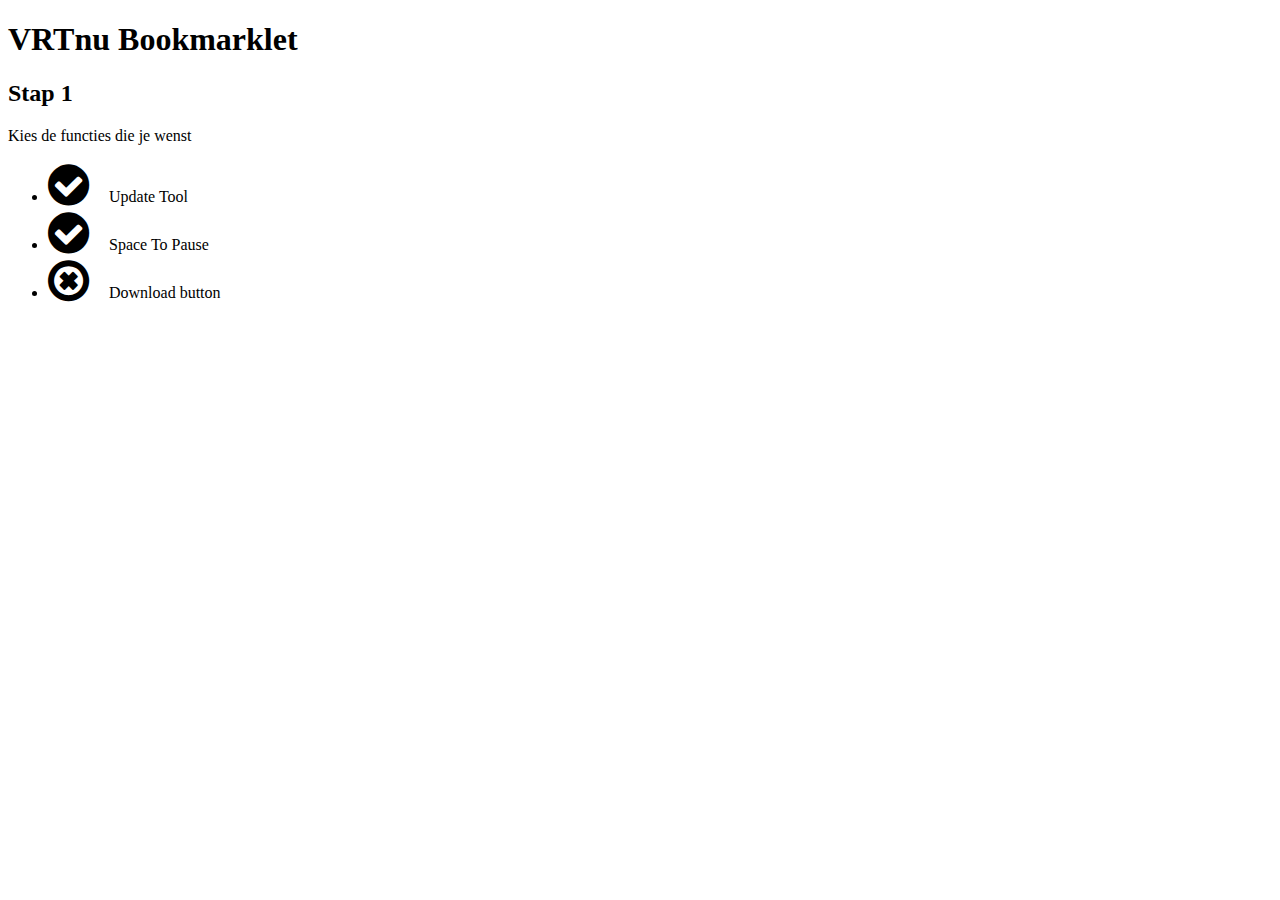
<file: index.html>
<!DOCTYPE html>
<html>
	<head>
		<meta charset="utf-8">
		<title>Bookmarklets</title>
		<link rel="stylesheet" href="https://maxcdn.bootstrapcdn.com/bootstrap/4.0.0-alpha.6/css/bootstrap.min.css" integrity="sha384-rwoIResjU2yc3z8GV/NPeZWAv56rSmLldC3R/AZzGRnGxQQKnKkoFVhFQhNUwEyJ" crossorigin="anonymous">
		<link href="https://maxcdn.bootstrapcdn.com/font-awesome/4.7.0/css/font-awesome.min.css" rel="stylesheet" integrity="sha384-wvfXpqpZZVQGK6TAh5PVlGOfQNHSoD2xbE+QkPxCAFlNEevoEH3Sl0sibVcOQVnN" crossorigin="anonymous">
		<link rel="stylesheet" href="styles.css">
	</head>
	<body>
		<div class="container pt-3">
			<h1>VRTnu Bookmarklet</h1>
			<h2>Stap 1</h2>
			<p>Kies de functies die je wenst</p>
			<div class="row">
				<div class="col-md-4 pr-0">
					<ul class="list-group">
						<li class="option list-group-item list-group-item-action" data-val="0" data-s="true"><i class="fa fa-check-circle text-success h3" aria-hidden="true"></i> Update Tool</li>
						<li class="option list-group-item list-group-item-action" data-val="1" data-s="true"><i class="fa fa-check-circle text-success h3" aria-hidden="true"></i> Space To Pause</li>
						<li class="option list-group-item list-group-item-action" data-val="2" data-s="false"><i class="fa fa-times-circle-o text-muted h3" aria-hidden="true"></i> Download button</li>
					</ul>
				</div>
				<div id="emptyDetails" class="details col-md-8 card border-left-0 rounded-0 hidden-sm-down">
				</div>
				<div data-val="0" class="details col-md-8 card border-left-0 rounded-0 hidden hidden-sm-down bg-faded p-3">
					<p class="h3">Update Tool</p>
					<p>Deze optie laat je weten wanneer er een nieuwe versie uitkomt</p>
				</div>
				<div data-val="1" class="details col-md-8 card border-left-0 rounded-0 hidden hidden-sm-down bg-faded p-3">
					<p class="h3">Space To Pause</p>
					<p>Laat je pauseren en hervatten met een druk op de spatiebalk</p>
				</div>
				<div data-val="2" class="details col-md-8 card border-left-0 rounded-0 hidden hidden-sm-down bg-faded p-3">
					<p class="h3">Download Button</p>
					<p>Geeft een downloadknop weer waarmee je de video eenvoudig kan downloaden</p>
				</div>
			</div>
		</div>

		<script src="https://code.jquery.com/jquery-3.1.1.slim.min.js" integrity="sha384-A7FZj7v+d/sdmMqp/nOQwliLvUsJfDHW+k9Omg/a/EheAdgtzNs3hpfag6Ed950n" crossorigin="anonymous"></script>
		<script src="https://npmcdn.com/tether@1.2.4/dist/js/tether.min.js"></script>
		<script src="https://maxcdn.bootstrapcdn.com/bootstrap/4.0.0-alpha.6/js/bootstrap.min.js" integrity="sha384-vBWWzlZJ8ea9aCX4pEW3rVHjgjt7zpkNpZk+02D9phzyeVkE+jo0ieGizqPLForn" crossorigin="anonymous"></script>
		<script src="scripts.js"></script>
	</body>
</html>
</file>
<file: styles.css>
.list-group-item:first-child,
.list-group-item:last-child {
    border-radius: 0;
}
.fa {
    font-size: 3rem;
    margin: 0 1rem 0 0;
}
.list-group-item-action:hover {
    border-right: 0;
}
.hidden {
    display: none;
}
</file>
